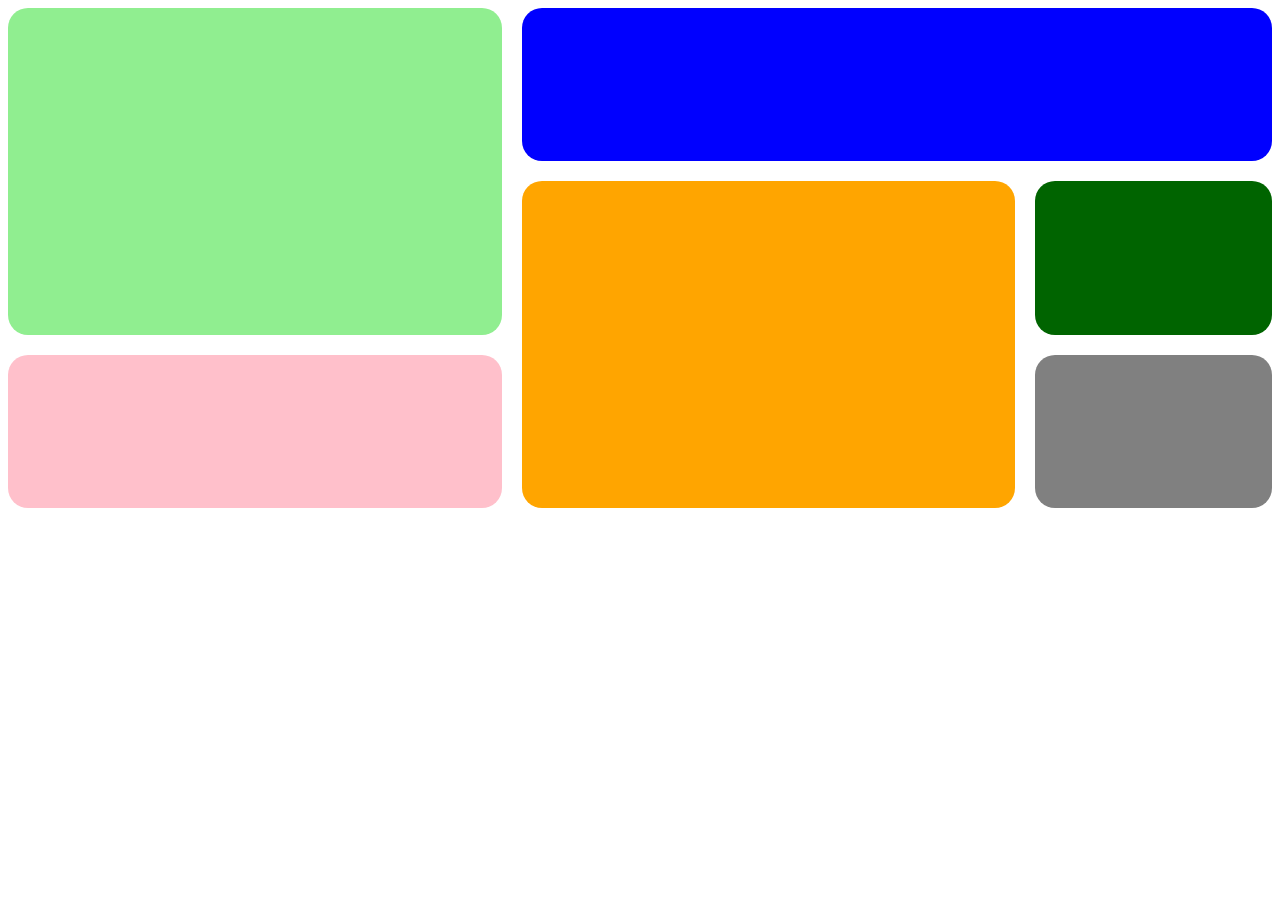
<file: ex4/index.html>
<!doctype html>
<html lang="en">
  <head>
    <meta charset="UTF-8" />
    <meta name="viewport" content="width=device-width, initial-scale=1.0" />
    <title>EX 4</title>
    <link rel="stylesheet" href="styles.css" />
  </head>
  <body>
    <div id="d0">
      <div id="d1" class="c"></div>
      <div id="d2" class="c"></div>
      <div id="d3" class="c"></div>
      <div id="d4" class="c"></div>
      <div id="d5" class="c"></div>
      <div id="d6" class="c"></div>
    </div>
  </body>
</html>
</file>
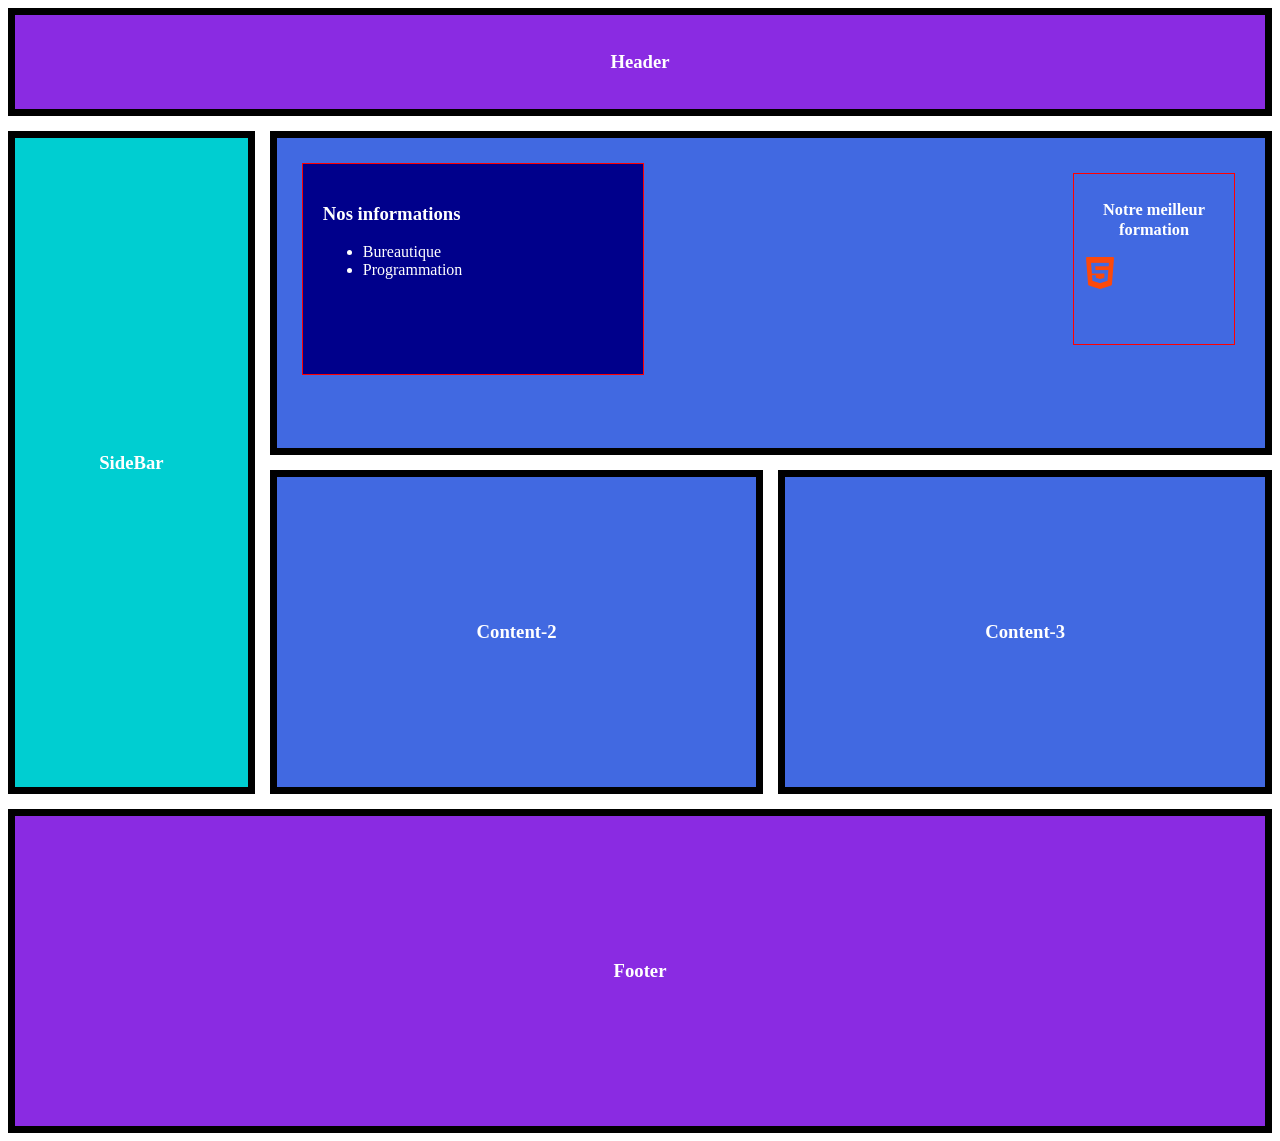
<file: ex5/index.html>
<!doctype html>
<html lang="en">
  <head>
    <meta charset="UTF-8" />
    <meta name="viewport" content="width=device-width, initial-scale=1.0" />
    <title>EX 5</title>
    <link rel="stylesheet" href="styles.css" />
  </head>
  <body>
    <header><h3>Header</h3></header>
    <aside><h3>SideBar</h3></aside>
    <div id="d">
      <section>
        <div id="d1">
          <h3>Nos informations</h3>
          <ul>
            <li>Bureautique</li>
            <li>Programmation</li>
          </ul>
        </div>
        <div id="d5">
          <h3>Notre meilleur formation</h3>
          <a href="planning.html"
            ><img class="im" src="images/html-5.png" alt="html"
          /></a>
        </div>
      </section>
    </div>
    <div id="d2"><h3>Content-2</h3></div>
    <div id="d3"><h3>Content-3</h3></div>

    <footer><h3>Footer</h3></footer>
  </body>
</html>
</file>
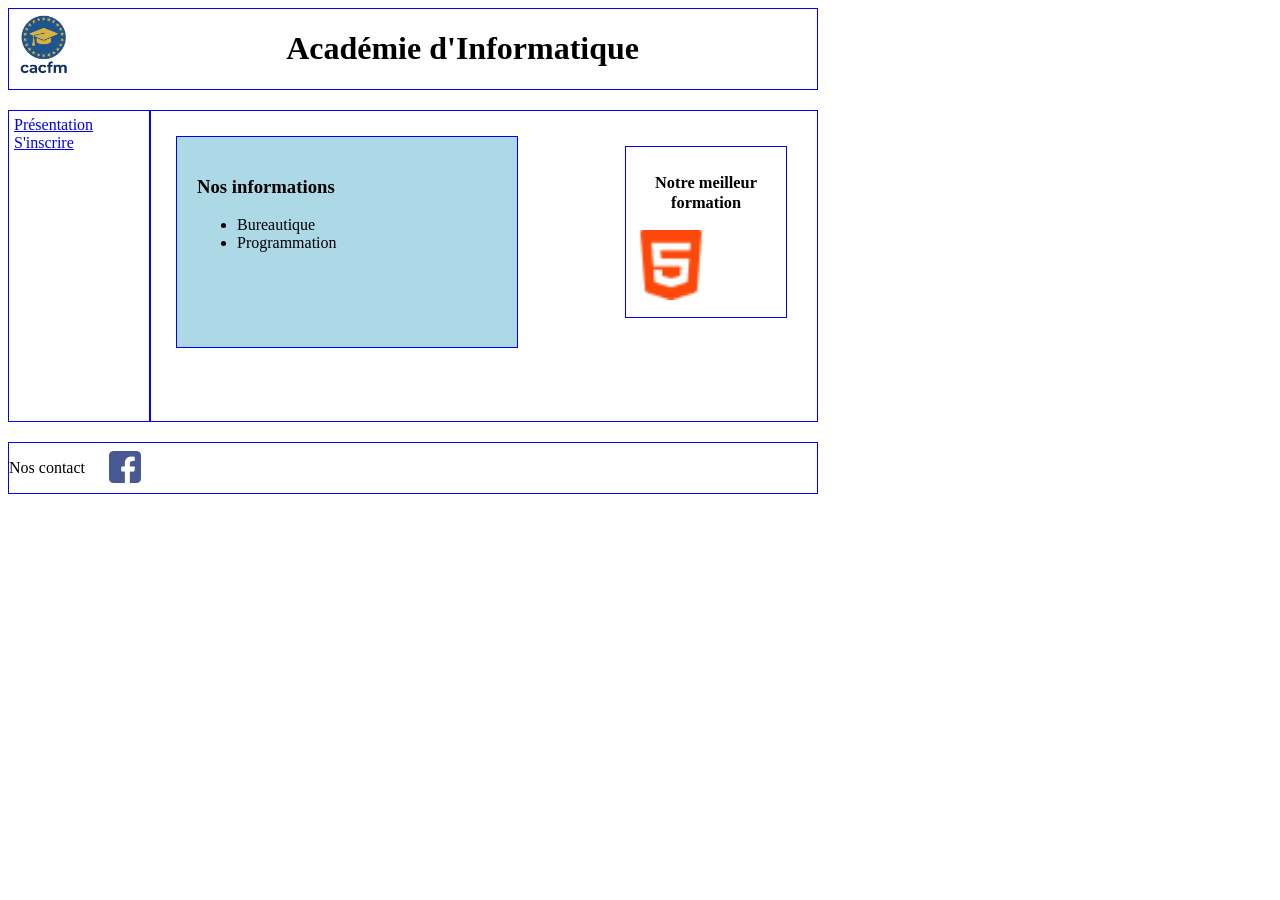
<file: ex2/accueil.html>
<!doctype html>
<html lang="en">
  <head>
    <meta charset="UTF-8" />
    <meta name="viewport" content="width=device-width, initial-scale=1.0" />
    <title>Exercice 2</title>
    <link rel="stylesheet" href="styles.css" />
  </head>
  <body>
    <header>
      <div>
        <img src="images/logo.png" class="im" alt="logo" />
        <h1>Académie d'Informatique</h1>
      </div>
    </header>
    <main>
      <aside>
        <nav>
          <a href="societe.html">Présentation</a>
          <a href="inscription.html">S'inscrire</a>
        </nav>
      </aside>
      <section>
        <div id="d1">
          <h3>Nos informations</h3>
          <ul>
            <li>Bureautique</li>
            <li>Programmation</li>
          </ul>
        </div>
        <div id="d2">
          <h3>Notre meilleur formation</h3>
          <a href="planning.html"
            ><img class="im" src="images/html-5.png" alt="html"
          /></a>
        </div>
      </section>
    </main>
    <footer>
      <p>Nos contact</p>
      <a href="https://www.facebook.com/cacfm/"
        ><img src="images/facebook.png" alt="facebook"
      /></a>
    </footer>
  </body>
</html>
</file>
<file: ex4/styles.css>
#d0 {
  display: grid;
  grid-template-columns: repeat(5, 1fr);
  grid-template-rows: repeat(3, 1fr);
  gap: 20px;
  height: 500px;
}
.c {
  border-radius: 20px;
}
#d1 {
  background-color: lightgreen;
  grid-column: 1 / 3;
  grid-row: 1 / 3;
}
#d2 {
  background-color: blue;
  grid-column: 3 / 6;
}
#d3 {
  background-color: pink;
  grid-column: 1 / 3;
  grid-row: 3/4;
}

#d4 {
  background-color: orange;
  grid-column: 3 /5;
  grid-row: 2 / 4;
}
#d5 {
  background-color: darkgreen;
}
#d6 {
  background-color: grey;
}
</file>
<file: ex5/styles.css>
body {
  display: grid;
  grid-template-columns: 1fr repeat(2, 2fr);
  grid-template-rows: 1fr repeat(3, 3fr);
  gap: 15px;
}
header,
aside,
#d,
#d2,
#d3,
footer {
  border: 7px solid black;
  display: flex;
  align-items: center;
  justify-content: center;
  color: white;
}
header {
  background-color: blueviolet;
  grid-column: 1 / 4;
}

aside {
  background-color: darkturquoise;
  grid-row: 2 / 4;
}

#d {
  grid-column: 2 / 4;
}
#d,
#d2,
#d3 {
  background-color: royalblue;
}
footer {
  background-color: blueviolet;
  grid-column: 1 / 4;
}
section {
  flex: 1;
  display: flex;
  justify-content: space-between;
  height: 310px;
}
#d1 {
  border: 1px red solid;
  background-color: darkblue;
  margin-top: 25px;
  margin-left: 25px;
  width: 300px;
  height: 170px;
  padding: 20px;
}
#d5 {
  width: 140px;
  height: 150px;
  margin-top: 35px;
  margin-right: 30px;

  border: 1px red solid;
  padding: 10px;
  text-align: center;
  font-size: 14px;
}
#d5 img {
  float: left;
}
</file>
<file: ex2/styles.css>
body {
  box-sizing: border-box;
  width: 810px;
}

header,
aside,
section,
footer,
#d2 {
  border: 1px blue solid;
}
header img {
  float: left;
}
header h1 {
  float: right;
}

header {
  height: 80px;
}

header div {
  width: 630px;
}
aside {
  padding: 5px;
  width: 130px;
}
section {
  flex: 1;
  display: flex;
  justify-content: space-between;
  height: 310px;
}
main,
footer {
  display: flex;
  margin-top: 20px;
}

#d1 {
  border: 1px blue solid;
  background-color: lightblue;
  margin-top: 25px;
  margin-left: 25px;
  width: 300px;
  height: 170px;
  padding: 20px;
}

/* #d2 { */
/*   position: absolute; */
/*   width: 140px; */
/*   height: 150px; */
/*   left: 630px; */
/*   top: 150px; */
/*   padding: 10px; */
/*   text-align: center; */
/*   font-size: 14px; */
/* } */
#d2 {
  width: 140px;
  height: 150px;
  margin-top: 35px;
  margin-right: 30px;

  padding: 10px;
  text-align: center;
  font-size: 14px;
}
#d2 img {
  float: left;
}
footer p {
  width: 100px;
}
footer {
  height: 50px;
  align-items: center;
}
footer img {
  margin-top: 2px;
}

.im {
  width: 70px;
  height: 70px;
}
</file>
